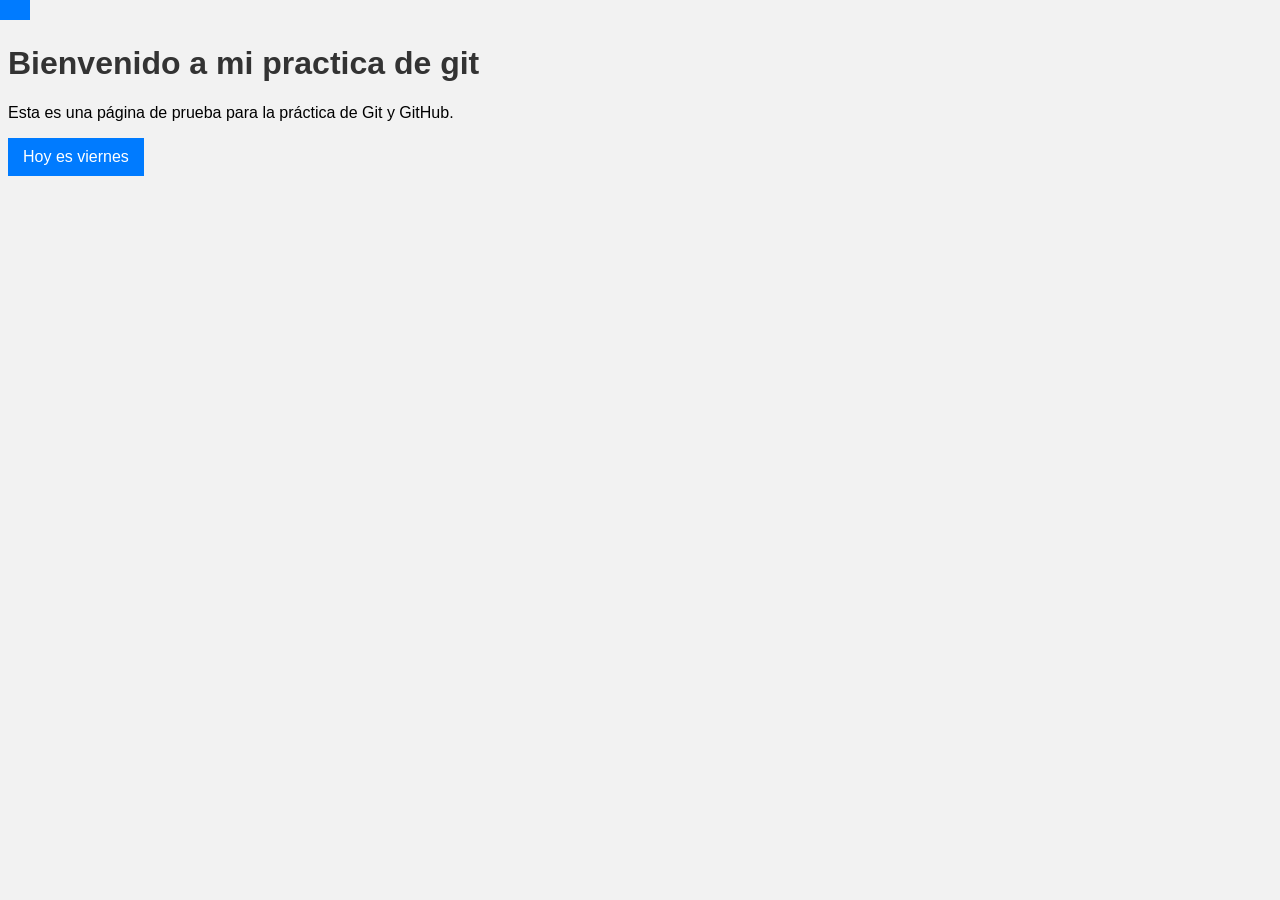
<file: index.html>
<!DOCTYPE html>
<html lang="es">
<head>
    <meta charset="UTF-8">
    <title>Hola profesora marina</title>
    <link rel="stylesheet" href="style.css">
</head>
<body>
    <h1>Bienvenido a mi practica de git</h1>
    <p>Esta es una página de prueba para la práctica de Git y GitHub.</p>
    <a href="#">Hoy es viernes</a>
</body>
</html>
</file>
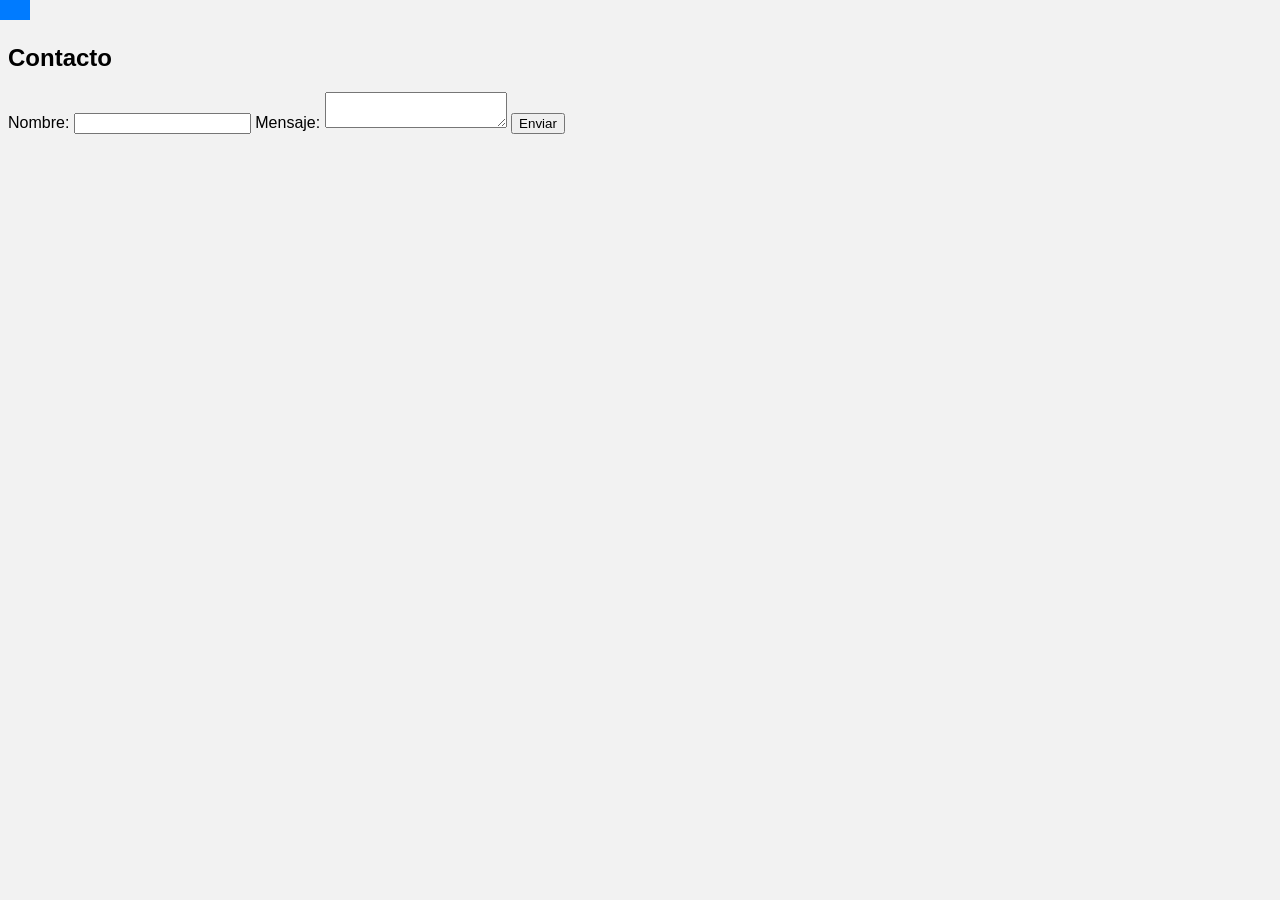
<file: contacto.html>
<!DOCTYPE html>
<html>
<head>
    <link rel="stylesheet" href="style.css">
</head>
<body>
    <h2>Contacto</h2>
    <form>
        <label>Nombre:</label> <input type="text">
        <label>Mensaje:</label> <textarea></textarea>
        <button class="boton-animado">Enviar</button>
    </form>
</body>
</html>
</file>
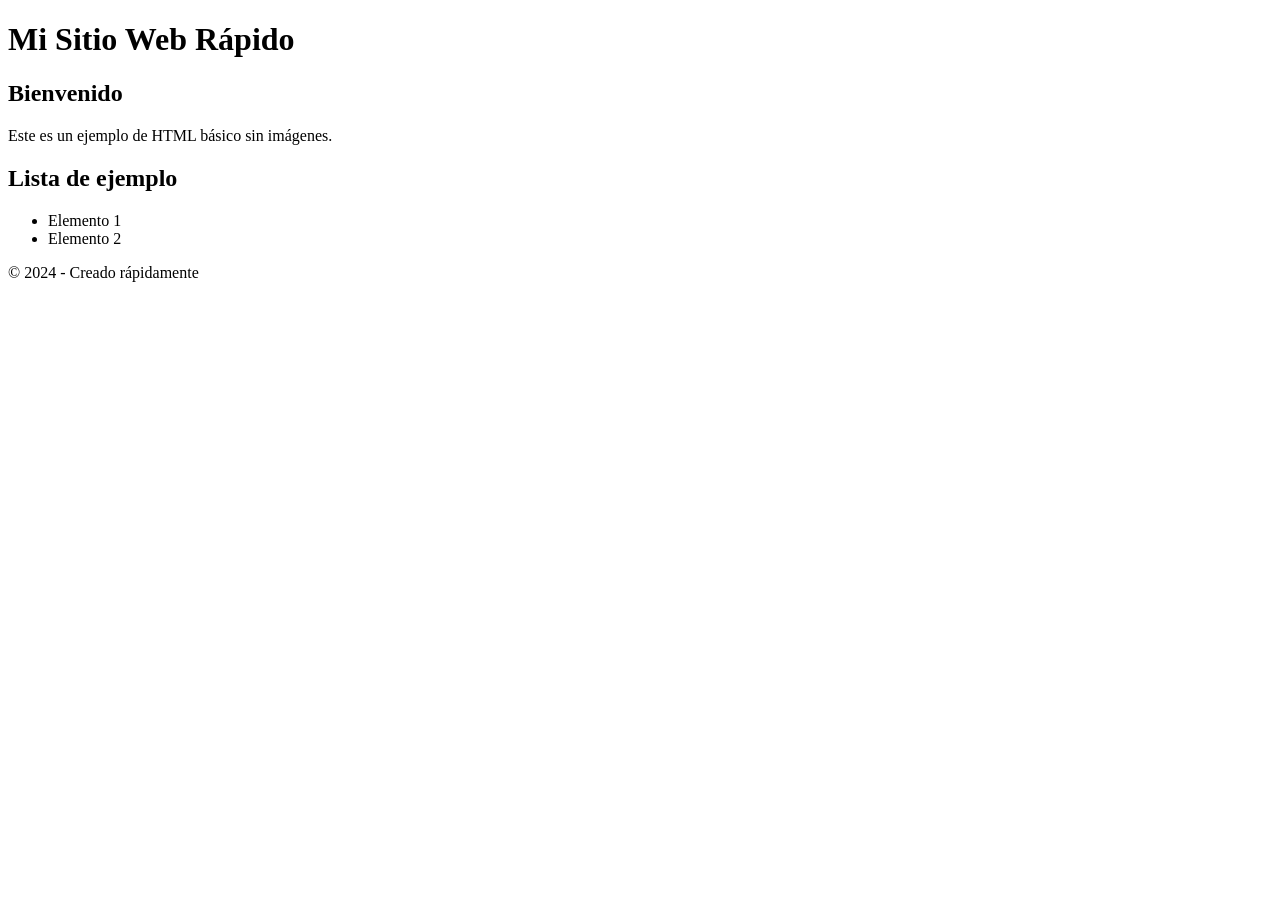
<file: nueva_pagina.html>
<!DOCTYPE html>
<html lang="es">
<head>
    <meta charset="UTF-8">
    <meta name="viewport" content="width=device-width, initial-scale=1.0">
    <title>Página Básica</title>
</head>
<body>

    <header>
        <h1>Mi Sitio Web Rápido</h1>
    </header>

    <main>
        <section>
            <h2>Bienvenido</h2>
            <p>Este es un ejemplo de HTML básico sin imágenes.</p>
        </section>

        <section>
            <h2>Lista de ejemplo</h2>
            <ul>
                <li>Elemento 1</li>
                <li>Elemento 2</li>
            </ul>
        </section>
    </main>

    <footer>
        <p>&copy; 2024 - Creado rápidamente</p>
    </footer>

</body>
</html>
</file>
<file: style.css>
body {
    font-family: Arial, sans-serif;
    background-color: #f2f2f2;
}

h1 {
    color: #333333;
}

a {
    display: inline-block;
    padding: 10px 15px;
    background-color: #007bff;
    color: white;
    text-decoration: none;
}

head {
    display: inline-block;
    padding: 10px 15px;
    background-color: #007bff;
    color: white;
    text-decoration: none;
}
</file>
